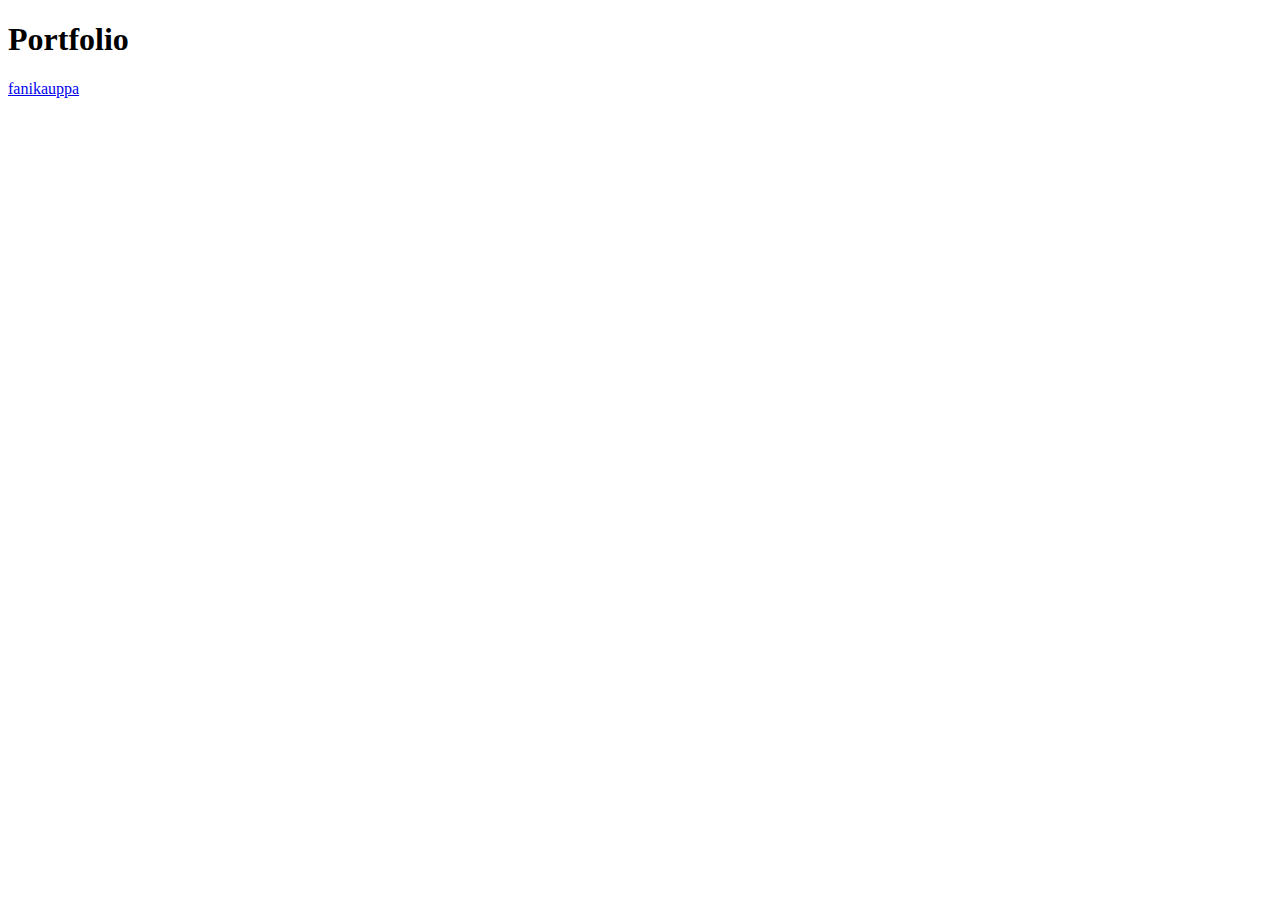
<file: index.html>
<!DOCTYPE html>
<html lang="en">
<head>
    <meta charset="UTF-8">
    <meta http-equiv="X-UA-Compatible" content="IE=edge">
    <meta name="viewport" content="width=device-width, initial-scale=1.0">
    <title>Portfolio</title>
</head>
<body>
    <h1>Portfolio</h1>
    <a href="./fanikauppa/index.html">fanikauppa</a>
</body>
</html>
</file>
